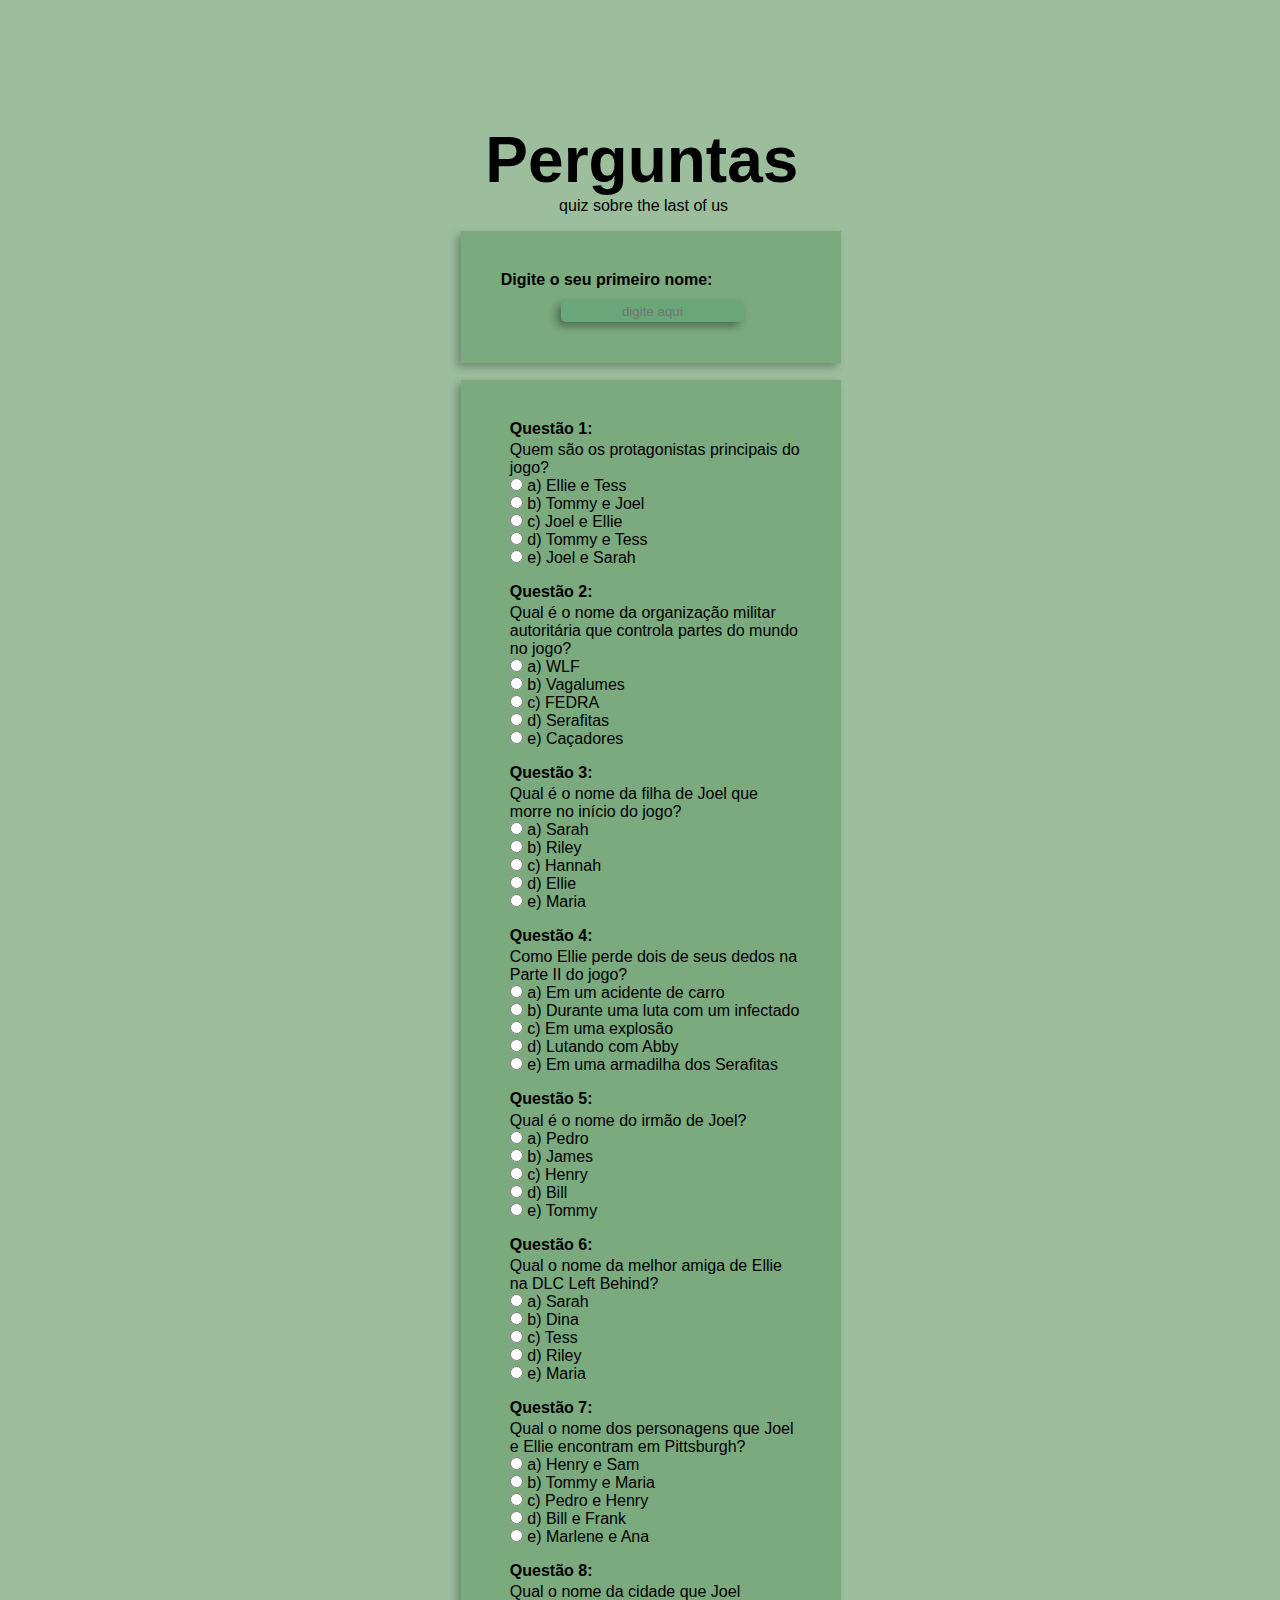
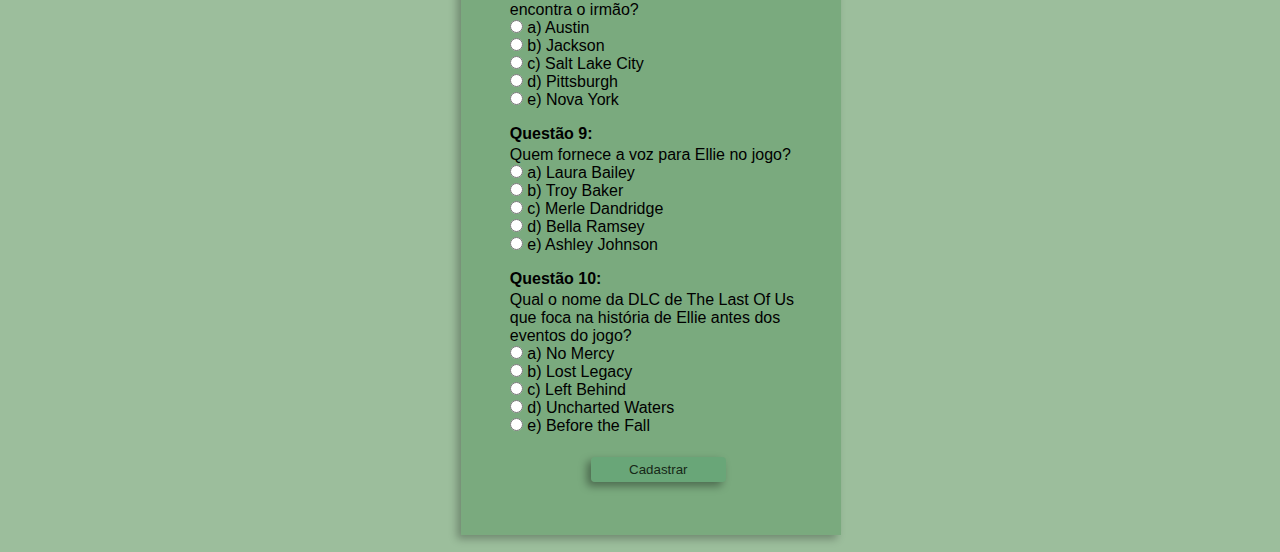
<file: index.html>
<!DOCTYPE html>
<html lang="pt-br">
<head>
    <meta charset="UTF-8">
    <meta name="viewport" content="width=device-width, initial-scale=1.0">
    <link rel="stylesheet" href="style.css">
    <title>QUIZ</title>
</head>
<body>
    <div>
        <h1 id="titulo">Perguntas</h1>
        <p id="subtitulo">quiz sobre the last of us</p>
    </div>

    <form action="cadastro.php" method="post">
        <fieldset class="grupo">
             <label for=""><strong>Digite o seu primeiro nome: </strong></label>
            <input placeholder="digite aqui" type="text" name="nome" id="nome" required>
        </fieldset>
        <fieldset class="grupo">

            <div class="questao">
                    <p><label for=""><strong>Questão 1:</strong></label></p>
                Quem são os protagonistas principais do jogo?
                <ul>
                    <li>
                        <input value="a" type="radio" name="questao1" id="rest">
                        a) Ellie e Tess
                    </li>
                    <li>
                        <input value="b" type="radio" name="questao1" id="rest">
                        b) Tommy e Joel
                    </li>
                    <li>
                        <input value="c" type="radio" name="questao1" id="rest">
                        c) Joel e Ellie
                    </li>
                    <li>
                        <input value="d" type="radio" name="questao1" id="rest">
                        d) Tommy e Tess
                    </li>
                    <li>
                        <input value="e" type="radio" name="questao1" id="rest">
                        e) Joel e Sarah
                    </li>
                </ul>
            </div>
            <div class="questao">
                    <p><label for=""><strong>Questão 2:</strong></label></p>
                Qual é o nome da organização militar autoritária que controla partes do mundo no jogo?
                <ul>
                    <li>
                        <input value="a" type="radio" name="questao2" id="rest">
                        a) WLF
                    </li>
                    <li>
                        <input value="b" type="radio" name="questao2" id="rest">
                        b) Vagalumes
                    </li>
                    <li>
                        <input value="c" type="radio" name="questao2" id="rest">
                        c) FEDRA
                    </li>
                    <li>
                        <input value="d" type="radio" name="questao2" id="rest">
                        d) Serafitas
                    </li>
                    <li>
                        <input value="e" type="radio" name="questao2" id="rest">
                        e) Caçadores
                    </li>
                </ul>
            </div>
            <div class="questao">
                <p><label for=""><strong>Questão 3:</strong></label></p>
                Qual é o nome da filha de Joel que morre no início do jogo?
                <ul>
                    <li>
                        <input value="a" type="radio" name="questao3" id="rest">
                        a) Sarah
                    </li>
                    <li>
                        <input value="b" type="radio" name="questao3" id="rest">
                        b) Riley
                    </li>
                    <li>
                        <input value="c" type="radio" name="questao3" id="rest">
                        c) Hannah
                    </li>
                    <li>
                        <input value="d" type="radio" name="questao3" id="rest">
                        d) Ellie
                    </li>
                    <li>
                        <input value="e" type="radio" name="questao3" id="rest">
                        e) Maria
                    </li>
                </ul>
            </div>
            <div class="questao">
                <p><label for=""><strong>Questão 4:</strong></label></p>
                Como Ellie perde dois de seus dedos na Parte II do jogo?
                <ul>
                    <li>
                        <input value="a" type="radio" name="questao4" id="rest">
                        a) Em um acidente de carro
                    </li>
                    <li>
                        <input value="b" type="radio" name="questao4" id="rest">
                        b) Durante uma luta com um infectado
                    </li>
                    <li>
                        <input value="c" type="radio" name="questao4" id="rest">
                        c) Em uma explosão
                    </li>
                    <li>
                        <input value="d" type="radio" name="questao4" id="rest">
                        d) Lutando com Abby
                    </li>
                    <li>
                        <input value="e" type="radio" name="questao4" id="rest">
                        e) Em uma armadilha dos Serafitas
                    </li>
                </ul>
            </div>
            <div class="questao">
                <p><label for=""><strong>Questão 5:</strong></label></p>
                Qual é o nome do irmão de Joel?
                <ul>
                    <li>
                        <input value="a" type="radio" name="questao5" id="rest">
                        a) Pedro
                    </li>
                    <li>
                        <input value="b" type="radio" name="questao5" id="rest">
                        b) James
                    </li>
                    <li>
                        <input value="c" type="radio" name="questao5" id="rest">
                        c) Henry
                    </li>
                    <li>
                        <input value="d" type="radio" name="questao5" id="rest">
                        d) Bill
                    </li>
                    <li>
                        <input value="e" type="radio" name="questao5" id="rest">
                        e) Tommy
                    </li>
                </ul>
            </div>
            <div class="questao">
                <p><label for=""><strong>Questão 6:</strong></label></p>
                Qual o nome da melhor amiga de Ellie na DLC Left Behind?
                <ul>
                    <li>
                        <input value="a" type="radio" name="questao6" id="rest">
                        a) Sarah
                    </li>
                    <li>
                        <input value="b" type="radio" name="questao6" id="rest">
                        b) Dina
                    </li>
                    <li>
                        <input value="c" type="radio" name="questao6" id="rest">
                        c) Tess
                    </li>
                    <li>
                        <input value="d" type="radio" name="questao6" id="rest">
                        d) Riley
                    </li>
                    <li>
                        <input value="e" type="radio" name="questao6" id="rest">
                        e) Maria
                    </li>
                </ul>
    
            </div>
            <div class="questao">
                <p><label for=""><strong>Questão 7:</strong></label></p>
                Qual o nome dos personagens que Joel e Ellie encontram em Pittsburgh?
                <ul>
                    <li>
                        <input value="a" type="radio" name="questao7" id="rest">
                        a) Henry e Sam
                    </li>
                    <li>
                        <input value="b" type="radio" name="questao7" id="rest">
                        b) Tommy e Maria
                    </li>
                    <li>
                        <input value="c" type="radio" name="questao7" id="rest">
                        c) Pedro e Henry
                    </li>
                    <li>
                        <input value="d" type="radio" name="questao7" id="rest">
                        d) Bill e Frank
                    </li>
                    <li>
                        <input value="e" type="radio" name="questao7" id="rest">
                        e) Marlene e Ana
                    </li>
                </ul>
            </div>
            <div class="questao">
                <p><label for=""><strong>Questão 8:</strong></label></p>
                Qual o nome da cidade que Joel encontra o irmão?
                <ul>
                    <li>
                        <input value="a" type="radio" name="questao8" id="rest">
                        a) Austin
                    </li>
                    <li>
                        <input value="b" type="radio" name="questao8" id="rest">
                        b) Jackson
                    </li>
                    <li>
                        <input value="c" type="radio" name="questao8" id="rest">
                        c) Salt Lake City
                    </li>
                    <li>
                        <input value="d" type="radio" name="questao8" id="rest">
                        d) Pittsburgh
                    </li>
                    <li>
                        <input value="e" type="radio" name="questao8" id="rest">
                        e) Nova York
                    </li>
                </ul>
            </div>
            <div class="questao">
                <p><label for=""><strong>Questão 9:</strong></label></p>
                Quem fornece a voz para Ellie no jogo?
                <ul>
                    <li>
                        <input value="a" type="radio" name="questao9" id="rest">
                        a) Laura Bailey
                    </li>
                    <li>
                        <input value="b" type="radio" name="questao9" id="rest">
                        b) Troy Baker
                    </li>
                    <li>
                        <input value="c" type="radio" name="questao9" id="rest">
                        c) Merle Dandridge
                    </li>
                    <li>
                        <input value="d" type="radio" name="questao9" id="rest">
                        d) Bella Ramsey
                    </li>
                    <li>
                        <input value="e" type="radio" name="questao9" id="rest">
                        e) Ashley Johnson
                    </li>
                </ul>
            </div>
            <div class="questao">
                <p><label for=""><strong>Questão 10:</strong></label></p>
                Qual o nome da DLC de The Last Of Us que foca na história de Ellie antes dos eventos do jogo?
                <ul>
                    <li>
                        <input value="a" type="radio" name="questao10" id="rest">
                        a) No Mercy
                    </li>
                    <li>
                        <input value="b" type="radio" name="questao10" id="rest">
                        b) Lost Legacy
                    </li>
                    <li>
                        <input value="c" type="radio" name="questao10" id="rest">
                        c) Left Behind
                    </li>
                    <li>
                        <input value="d" type="radio" name="questao10" id="rest">
                        d) Uncharted Waters
                    </li>
                    <li>
                        <input value="e" type="radio" name="questao10" id="rest">
                        e) Before the Fall
                    </li>
                </ul>
            </div>

        <button class="botao">Cadastrar</button>
        </fieldset>
        
    </form>

</body>
</html>
</file>
<file: style.css>
*{
    margin: 0;
    padding: 0;
}
#titulo{
    font-family: 'Trebuchet MS', 'Lucida Sans Unicode', 'Lucida Grande', 'Lucida Sans', Arial, sans-serif;
    font-size: 4em;
    color: #000000;
    margin-left: 3%;
    margin-top: 15%;
}
#subtitulo{
    font-family: 'Trebuchet MS', 'Lucida Sans Unicode', 'Lucida Grande', 'Lucida Sans', Arial, sans-serif;
    margin-left: 12%;
}
fieldset{
    border: 0;
    width: 300px;
    height: auto;
    margin-top: 2%;
    margin-bottom: 2%;
    padding: 40px;
    padding-bottom: 5%;
    background-color: #7aaa7e;
    box-shadow: -4px 4px 8px rgba(0, 0, 0, 0.280);
}
body{
    background-color: #9cbe9c;
    font-family: sans-serif;
    font-size: 1em;
    color: #000000;
    margin-left: 36%;
    margin-top: 2%;
    justify-content: center;
}
#nome{
    border-radius: 5px;
    margin-top: 4%;
    margin-left: 20%;
    padding: 1%;
    text-align: center;
    background-color: #4f9f6e63;
    border: 0;
    box-shadow: -4px 4px 8px rgba(0, 0, 0, 0.379);
}
.questao{
    margin-bottom: 1em;
    margin-left: 3%;
}
.questao label{
    
    display: block;
    margin-bottom: 0.2em;
}
li{
    list-style-type: none;
}
.botao{
    margin-left: 30%;
    margin-top: 2%;
    margin-bottom: 4%;
    width: 135px;
    height: 25px;
    border: 0;
    border-radius: 4px;
    background-color: #4f9f6e63;
    color: rgb(22, 40, 23);
    box-shadow: -4px 4px 8px rgba(0, 0, 0, 0.379);
    
}
.botao:hover{
    background-color: #557c5f;
    cursor: pointer;
}
</file>
